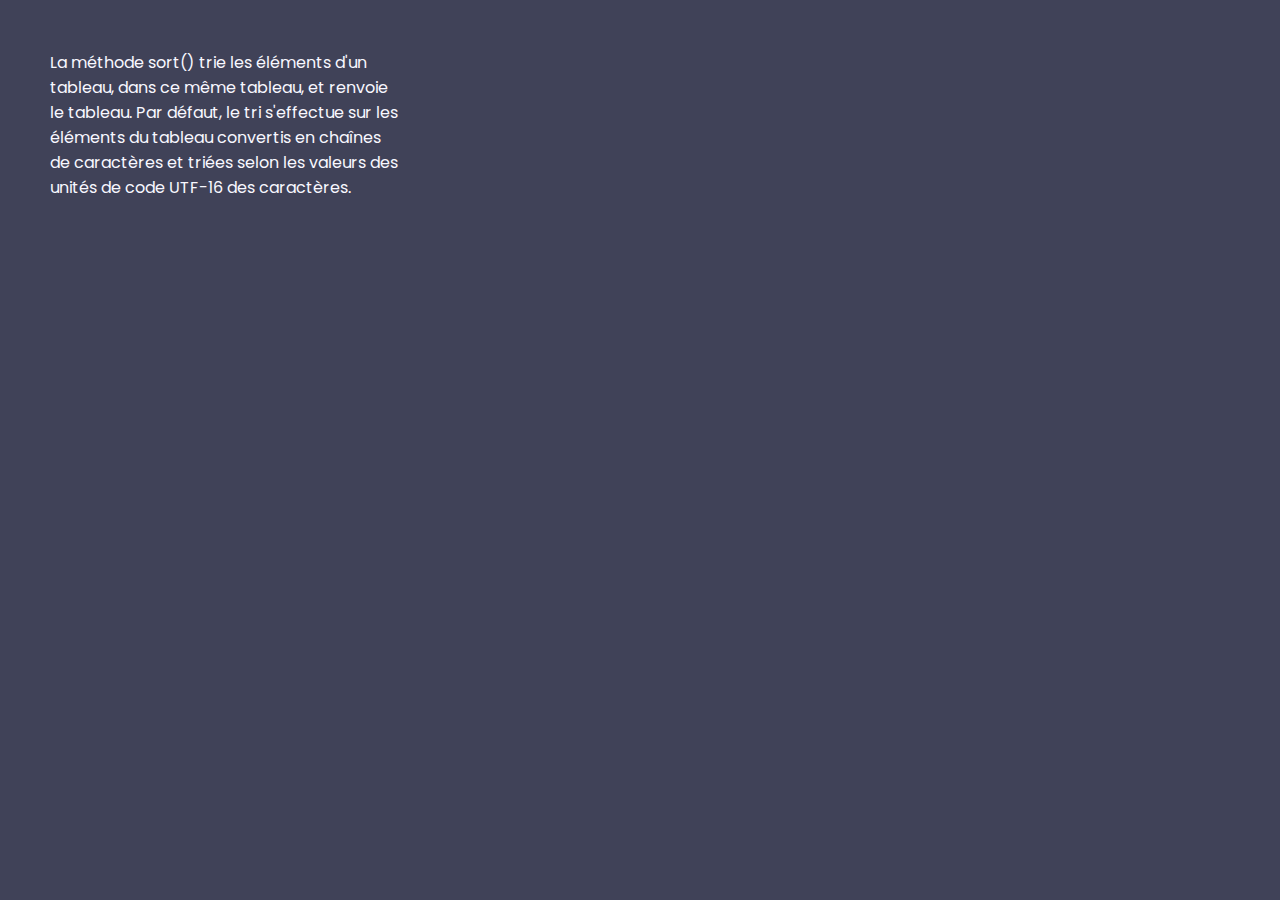
<file: Function/index.html>
<!DOCTYPE html>
<html lang="en">
<head>
    <meta charset="UTF-8">
    <meta name="viewport" content="width=device-width, initial-scale=1.0">
    <title>Document</title>
    <link rel='stylesheet' href="./style.css">
</head>
<body>
    <div class="wrapper">
        <p id="text-content">
            La méthode sort() trie les éléments d'un tableau, 
            dans ce même tableau, et renvoie le tableau. 
            Par défaut, le tri s'effectue sur les éléments 
            du tableau convertis en chaînes de caractères et 
            triées selon les valeurs des unités de code UTF-16 
            des caractères.
        </p>
    </div>
</body>
<script src="./app.js"></script>
</html>
</file>
<file: Function/style.css>
@import url("https://fonts.googleapis.com/css2?family=Poppins:ital,wght@0,100;0,200;0,300;0,400;0,500;0,600;0,700;0,800;0,900;1,100;1,200;1,300;1,400;1,500;1,600;1,700;1,800;1,900&display=swap");
* {
  padding: 0;
  margin: 0;
  box-sizing: border-box;
}

/************** Body **************/
body {
  font-family: "Poppins", sans-serif;
  background-color: #404258;
  color: ghostwhite;
  padding: 50px;
}

/************** Header **************/
/************** Wrapper **************/
.jose {
  height: 70px;
  width: 70px;
  background-color: darkgray;
  border:  solid 2px;
  box-shadow: rgb(169, 169, 169) 0 0 20px;
  border-radius: 20px;
}

p {
  width: 350px;
  
}

/************** Footer *************//*# sourceMappingURL=style.css.map */
</file>
